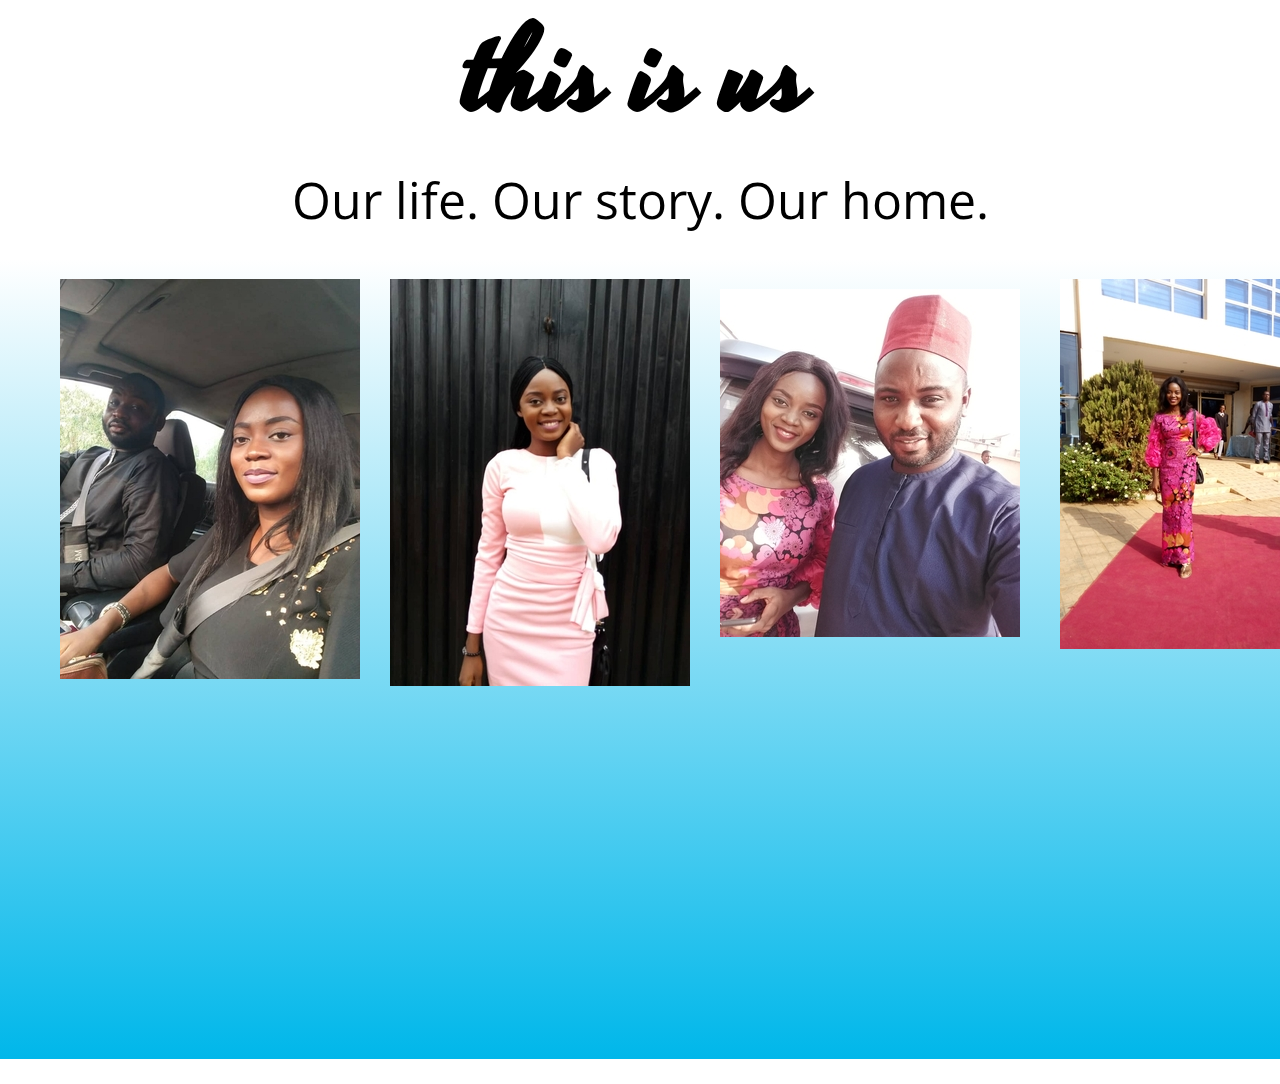
<file: ThisisUs.html>
<!DOCTYPE html>
<html>
<head lang="en">
	<meta charset="utf-8">
	<meta name="viewport" content="width=device-width, initial-scale=1">
	<title>	This is Us</title>
</head>

<style type="text/css">
	@import url('https://fonts.googleapis.com/css2?family=Yesteryear&display=swap');
	@import url('https://fonts.googleapis.com/css2?family=Open+Sans:wght@600&family=Yesteryear&display=swap');
	*{
	 margin: 0;
	 padding: 0;
	 box-sizing: border-box; 8FC050
	}
	body{
		background-color: #fffff;
	}
	h1{
		font-family: 'Yesteryear', cursive;
		font-size: 120px;
		color: #000000;
		margin: -25px;
		padding-top: 15px;
		text-align: center;
	}
	p{
		font-family: 'Open Sans', sans-serif;
		font-size: 50px;
		margin: auto;
		padding: 25px;
		text-align: center;
}
	aside.aside{
		width: 150%;
		height: 800px;
		background: #ffffff;
	 	background: -moz-linear-gradient(top, #ffffff 0%, #00b7ea 100% );
	 	background: -webkit-linear-gradient(#ffffff 0%, #00b7ea 100%);
	 	background: -o-linear-gradient(#ffffff 0%, #00b7ea 100%);
	 	background: linear-gradient(#ffffff 0%, #00b7ea 100% );
		margin: auto;
	}
	aside.aside section{
		text-align: center;
		margin: 10px;
		width: 30%;
		height: 150px;
		display: inline-block;
	}
	.aside .link1{
		background-color:;
		position: absolute;
		width: 300px;
		height: 400px;
		margin-top:20px;
		margin-left: 60px;
		
		
	}
	.aside .link2{
		background-color:;
		position: absolute;
		width: 300px;
		height: 407px;
		margin-top:20px;
		margin-left: 390px;
	}
	.aside .link3{
		background-color:;
		position: absolute;
		width: 300px;
		height: 348px;
		margin-top:30px;
		margin-left: 720px;
	}
	.aside .link4{
		background-color:;
		position: absolute;
		width: 250px;
		height: 370px;
		margin-top:20px;
		margin-left: 1060px;
	}

</style>
<body>
	<h1> this is us </h1> 
	<p>Our life. Our story. Our home.</p>
	<aside class="aside">

		<section class="link1"><img src="daystar.jpg"></section>
		<section class="link2"><img src="ifemi.jpg"></section>
		<section class="link3"><img src="owambe.jpg"></section>
		<section class="link4"><img src="aduke.jpg"></section>
	
	</aside>
</body>
</html>
</file>
